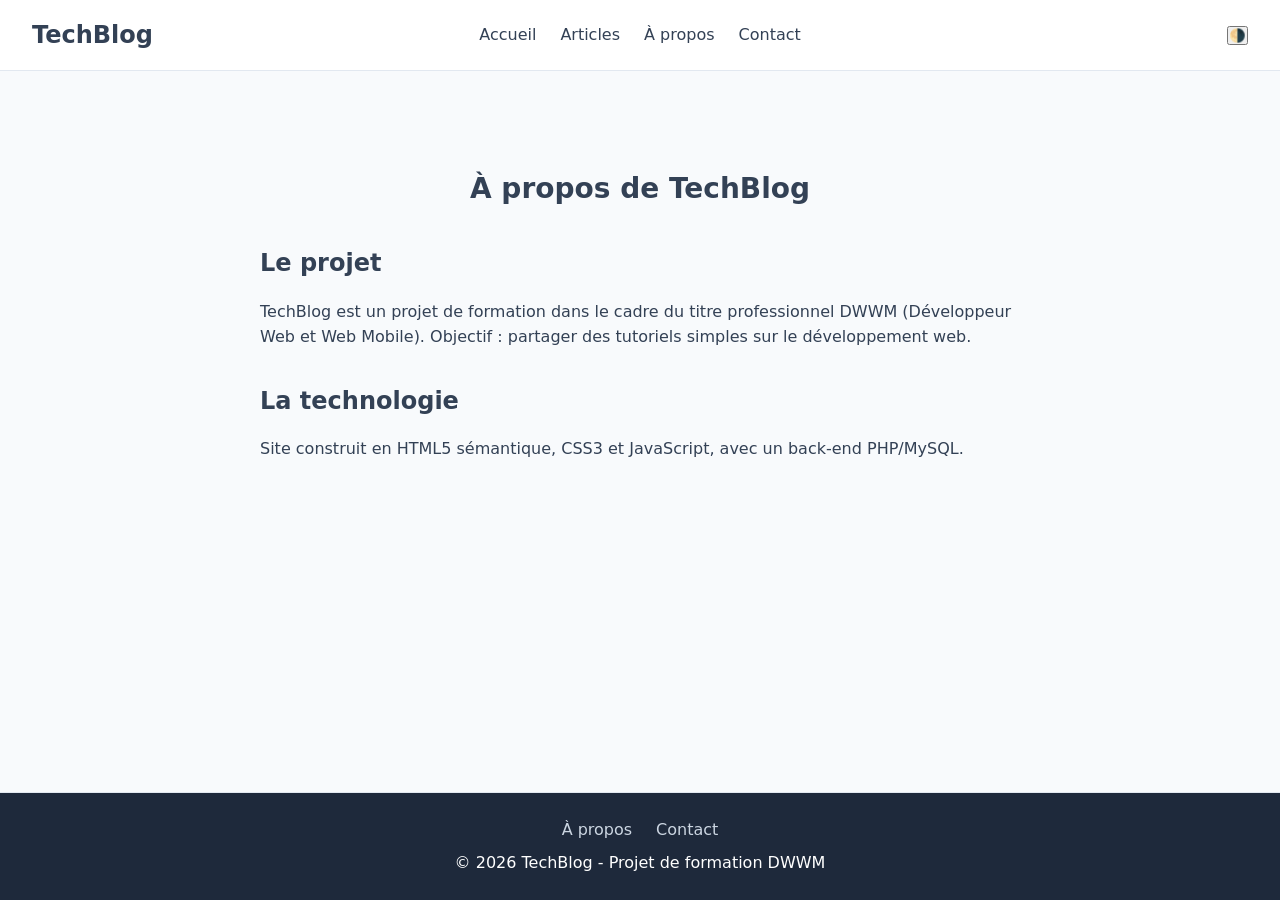
<file: about.html>
<!DOCTYPE html>
<html lang="fr">
<head>
    <meta charset="UTF-8">
    <meta name="viewport" content="width=device-width, initial-scale=1.0">
    <title>À propos - TechBlog</title>
    <link rel="stylesheet" href="css/style.css">
</head>
<body>

    <header>
        <a href="index.php" class="logo">TechBlog</a>
        
        <nav>
            <ul>
                <li><a href="index.php">Accueil</a></li>
                <li><a href="articles.php">Articles</a></li>
                <li><a href="about.html">À propos</a></li>
                <li><a href="contact.html">Contact</a></li>
            </ul>
        </nav>
        <div class="header-actions">
            <button id="theme-toggle" aria-label="Basculer le thème clair/sombre">🌗</button>
            <button id="menu-toggle" aria-label="Ouvrir le menu" class="menu-toggle">☰</button>
        </div>
    </header>

    <main>
        <div class="page-content">
            <h1 class="section-title">À propos de TechBlog</h1>
            <section>
                <h2>Le projet</h2>
                <p>TechBlog est un projet de formation dans le cadre du titre
                professionnel DWWM (Développeur Web et Web Mobile). Objectif :
                partager des tutoriels simples sur le développement web.</p>
            </section>
            <section>
                <h2>La technologie</h2>
                <p>Site construit en HTML5 sémantique, CSS3 et JavaScript,
                avec un back-end PHP/MySQL.</p>
            </section>
        </div>    
    </main>

    <footer>
        <ul>
            <li><a href="about.html">À propos</a></li>
            <li><a href="contact.html">Contact</a></li>
        </ul>
        <p>&copy; 2026 TechBlog - Projet de formation DWWM</p>
    </footer>

    <script src="js/main.js"></script>
    
</body>
</html>
</file>
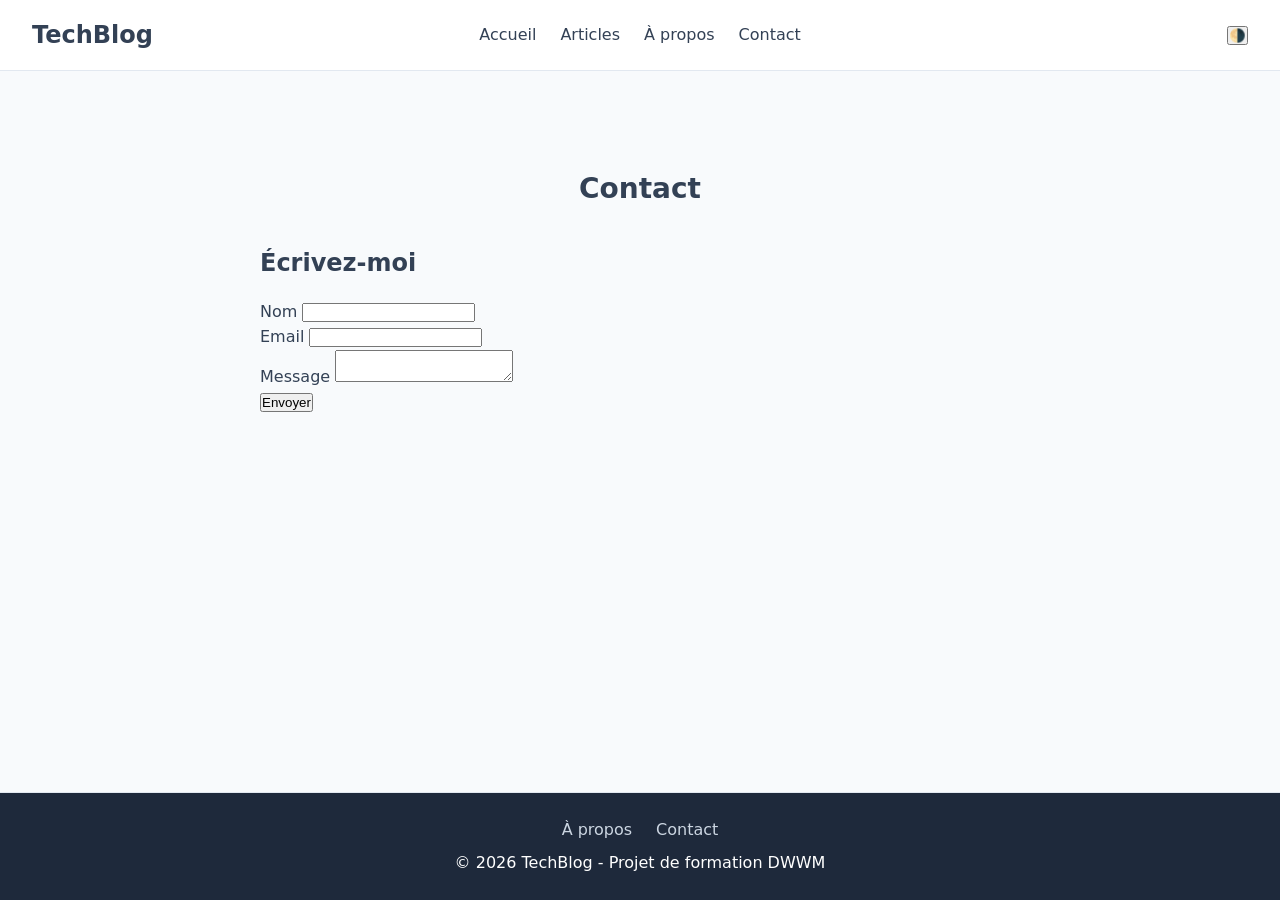
<file: contact.html>
<!DOCTYPE html>
<html lang="fr">
<head>
    <meta charset="UTF-8">
    <meta name="viewport" content="width=device-width, initial-scale=1.0">
    <title>Contact - TechBlog</title>
    <link rel="stylesheet" href="css/style.css">
</head>
<body>

    <header>
        <a href="index.php" class="logo">TechBlog</a>
        
        <nav>
            <ul>
                <li><a href="index.php">Accueil</a></li>
                <li><a href="articles.php">Articles</a></li>
                <li><a href="about.html">À propos</a></li>
                <li><a href="contact.html">Contact</a></li>
            </ul>
        </nav>
        <div class="header-actions">
            <button id="theme-toggle" aria-label="Basculer le thème clair/sombre">🌗</button>
            <button id="menu-toggle" aria-label="Ouvrir le menu" class="menu-toggle">☰</button>
        </div>
    </header>

    <main>
        <div class="page-content">
            <h1 class="section-title">Contact</h1>
            <section>
                <h2>Écrivez-moi</h2>
                <form action="#" method="post">
                    <div>
                        <label for="name">Nom</label>
                        <input type="text" id="name" name="name" required>
                    </div>
                    <div>
                        <label for="email">Email</label>
                        <input type="email" id="email" name="email" required>
                    </div>
                    <div>
                        <label for="message">Message</label>
                        <textarea id="message" name="message" required></textarea>
                    </div>
                    <button type="submit">Envoyer</button>
                </form>
            </section>
        </div>    
    </main>

    <footer>
        <ul>
            <li><a href="about.html">À propos</a></li>
            <li><a href="contact.html">Contact</a></li>
        </ul>
        <p>&copy; 2026 TechBlog - Projet de formation DWWM</p>
    </footer>

    <script src="js/main.js"></script>
    
</body>
</html>
</file>
<file: css/style.css>
/*
    TECHBLOG - FEUILLE DE STYLE
    ============================
    SOMMAIRE :
    1. Variables (:root)
    2. Reset
    3. Body / typographie
    4. Header + navigation
    5. Hero + bouton
    6. Grille articles + cartes
    7. Pages intérieures (about, article, contact)
    8. Footer
    9. Media queries (responsive)
*/

/* ===== VARIABLES ===== */
:root {
    --primary: #2563eb;
    --bg-page: #f8fafc;
    --bg-surface: white;
    --bg-inverse: #1e293b;
    --text-main: #334155;
    --text-inverse: white;
    --border: #e2e8f0;
}

/* ===== DARK MODE ===== */
[data-theme="dark"] {
    --primary: #3b82f6;
    --bg-page: #0f172a;
    --bg-surface: #1e293b;
    --bg-inverse: #0f172a;      /* reste sombre — même fond que la page */
    --text-main: #cbd5e1;
    --text-inverse: white;       /* texte clair sur fond sombre, dans les 2 thèmes */
    --border: #334155;

}

/* ===== RESET ===== */
* {
    margin: 0;
    padding: 0;
    box-sizing: border-box;
}


body {
    font-family: system-ui, sans-serif;
    color: var(--text-main);
    background: var(--bg-page);
    line-height: 1.6;
    min-height: 100vh;        /* le body fait AU MOINS la hauteur de l'écran */
    display: grid;            /* le body devient une grille */
    grid-template-rows: auto 1fr auto; 
}

/* ===== HEADER ===== */
header {
    display: flex;              /* les enfants (logo + nav + actions) s'alignent sur une ligne */
    align-items: center;        /* centrés verticalement (même hauteur) */
    gap: 24px;                  /* espace entre les 3 zones */
    padding: 16px 32px;         /* respire en haut/bas, plus d'air sur les côtés */
    background: var(--bg-surface);
    border-bottom: 1px solid var(--border); /* filet de séparation avec le reste */
}

.logo {
    flex: 1;                    /* espace extensible à GAUCHE — la nav reste centrée */
    font-size: 24px;
    font-weight: 700;           /* gras */
    color: var(--text-main);
    text-decoration: none;      /* vire le soulignement du lien */
}

.header-actions {
    display: flex;
    flex: 1;                    /* espace extensible à DROITE — équilibre le flex:1 du logo */
    align-items: center;
    justify-content: flex-end;  /* contenu collé au bord droit */
    gap: 12px;
}

/* ===== NAVIGATION ===== */
nav ul {
    display: flex;              /* le ul devient flex à son tour : les li s'alignent */
    list-style: none;           /* vire les puces • */
    gap: 24px;                  /* espace ENTRE les li, sans marges crades */
}

nav a {
    text-decoration: none;      /* liens non soulignés */
    color: var(--text-main);
    font-weight: 500;
}

nav a:hover {                   /* au survol de la souris */
    color: var(--primary);      /* le texte devient bleu */
}

/* ===== HERO ===== */
.hero {
    text-align: center;
    padding: 80px 20px;         /* gros padding = section qui respire */
    background: var(--bg-surface);
}

.hero h1 {
    font-size: 40px;
    color: var(--text-main);
    margin-bottom: 16px;        /* espace SOUS le titre (margin, pas padding) */
}

.hero p {
    font-size: 18px;
    max-width: 500px;           /* le paragraphe ne s'étale pas sur toute la largeur */
    margin: 0 auto 32px;        /* centré horizontalement (auto = marges égales) */
}

/* ===== BOUTON ===== */
.btn {
    display: inline-block;      /* le lien <a> devient une boîte dimensionnable */
    background: var(--primary);
    color: var(--text-inverse);
    padding: 12px 32px;         /* padding généreux = bouton confortable */
    border-radius: 8px;         /* coins arrondis */
    text-decoration: none;
    font-weight: 600;
}

.btn:hover {
    background: var(--bg-inverse);    /* au survol, le bouton devient sombre */
}

/* ===== SECTION ARTICLES ===== */
.section-title {
    text-align: center;
    font-size: 28px;
    color: var(--text-main);
    margin: 48px 0 32px;        /* haut / côtés / bas */
}
/* ===== GRILLE ===== */
.articles-grid {
    display: grid;
    grid-template-columns: repeat(3, 1fr);  /* 3 colonnes égales */
    gap: 24px;
    max-width: 1000px;
    margin: 0 auto;             /* la grille entière est centrée */
    padding: 0 20px 48px;       /* bas généreux avant le footer */
}
/* ===== CARTES ===== */
.article-card {
    background: var(--bg-surface);
    border: 1px solid var(--border);
    border-radius: 8px;
    padding: 24px;
}
.article-card h2 {
    font-size: 20px;
    margin-bottom: 8px;
}
.article-card h2 a {
    color: var(--text-main);
    text-decoration: none;
}
.article-card h2 a:hover {
    color: var(--primary);      /* le titre devient bleu au survol */
}
.article-meta {
    font-size: 13px;
    color: #94a3b8;             /* gris clair = info secondaire */
    margin-bottom: 12px;
}
.article-card p:last-of-type {  /* le paragraphe d'extrait */
    color: var(--text-main);
    font-size: 15px;
}

/* ===== PAGES INTÉRIEURES (about, article, contact) ===== */
.page-content {
    max-width: 800px;
    margin: 0 auto;              /* centre le bloc */
    padding: 48px 20px;          /* respire, et marge sur mobile */
}

.page-content h2 {
    margin: 32px 0 16px;         /* espace avant/après les sous-titres */
    color: var(--text-main);
}

.page-content p {
    margin-bottom: 16px;         /* de l'air entre paragraphes */
}

/* ===== FOOTER ===== */
footer {
    text-align: center;
    background: var(--bg-inverse);
    color: var(--text-inverse);
    border-top: 1px solid var(--border);
    padding: 24px 32px;
}

footer ul {
    display: flex;              /* les liens du footer en ligne */
    justify-content: center;
    list-style: none;
    gap: 24px;
    margin-bottom: 8px;
}

footer a {
    color: #cbd5e1;             /* gris clair sur fond sombre */
    text-decoration: none;
}

footer a:hover {
    color: white;
}


/* ===== MENU BURGER ===== */
.menu-toggle {
    display: none;              /* caché en desktop */
    background: none;
    border: none;
    font-size: 24px;
    cursor: pointer;
    color: var(--text-main);
}



/* ===== RESPONSIVE (mobile) ===== */
@media (max-width: 768px) {
    header {
        flex-direction: column;     /* header empilé : logo AU-DESSUS du menu */
        gap: 12px;
    }

    nav ul {
        flex-wrap: wrap;            /* le menu peut passer sur 2 lignes */
        justify-content: center;
    }

    .logo,
    .header-actions {
        flex: none;                 /* en mobile empilé, plus de zones extensibles */
        justify-content: center;
    }

    .hero h1 {
        font-size: 28px;            /* titre plus petit sur mobile */
    }

    .articles-grid {
        grid-template-columns: 1fr; /* UNE seule colonne : cartes empilées */
    }

    .menu-toggle {
        display: block;             /* visible en mobile */
    }

    nav {
        display: none;              /* menu caché par défaut en mobile */
    }

    nav.open {
        display: block;             /* .open = menu ouvert */
    }
}
</file>
